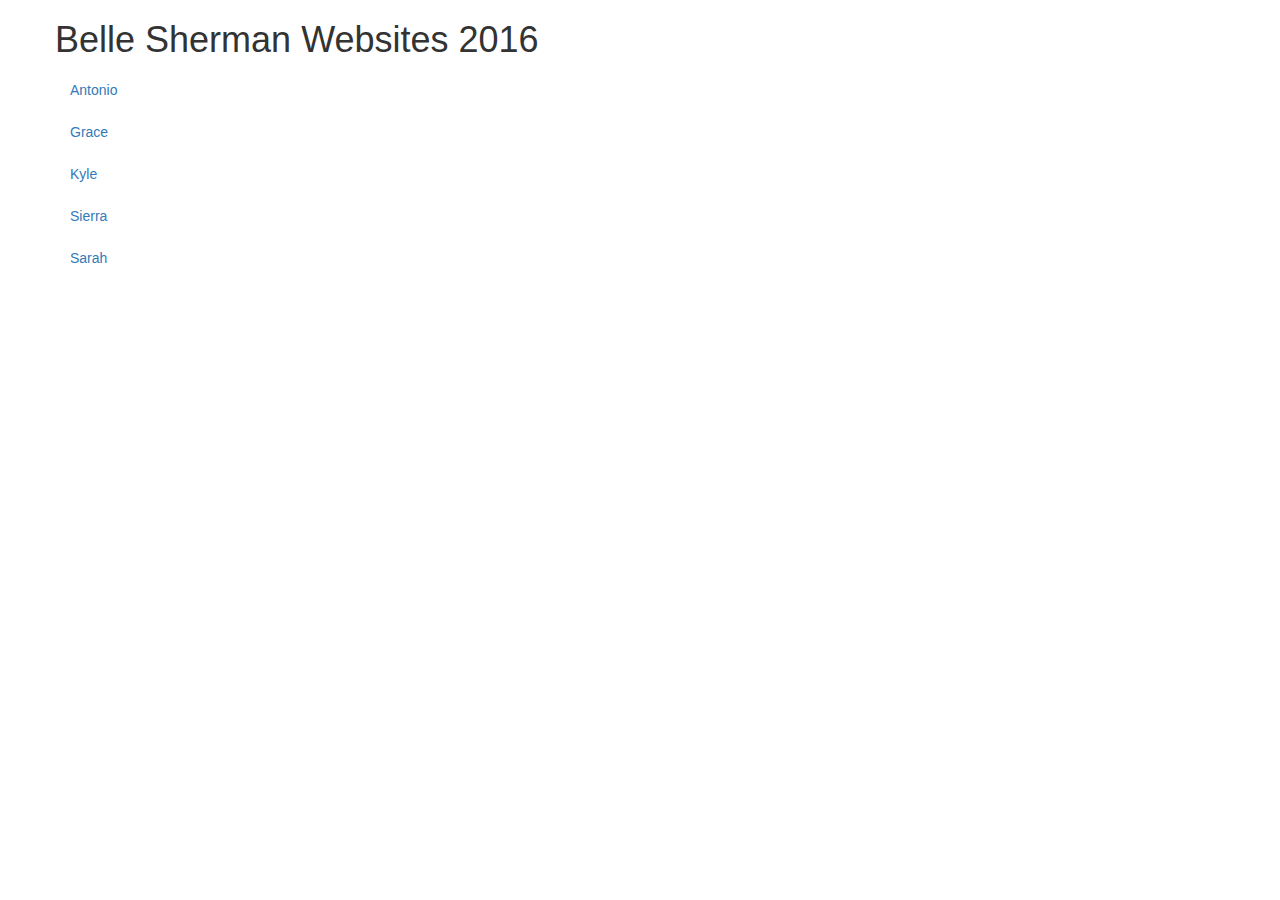
<file: index.html>
<!DOCTYPE html>
<html>
  <head>
    <title>Belle Sherman Websites 2016</title>
    <link rel="stylesheet" href="https://maxcdn.bootstrapcdn.com/bootstrap/3.3.6/css/bootstrap.min.css">
  </head>

  <body>
    <div class="container">
      <div class="row">
        <h1>Belle Sherman Websites 2016</h1>
        <ul class="nav nav-pills nav-stacked">
          <li role="presentation"><a href="antonio/index.html">Antonio</a></li>
          <li role="presentation"><a href="grace/index.html">Grace</a></li>
          <li role="presentation"><a href="kyle/index.html">Kyle</a></li>
          <li role="presentation"><a href="sierra/index.html">Sierra</a></li>
          <li role="presentation"><a href="sarah/index.html">Sarah</a></li>
        </ul>
      </div>
    </div>
  </body>
</html>
</file>
